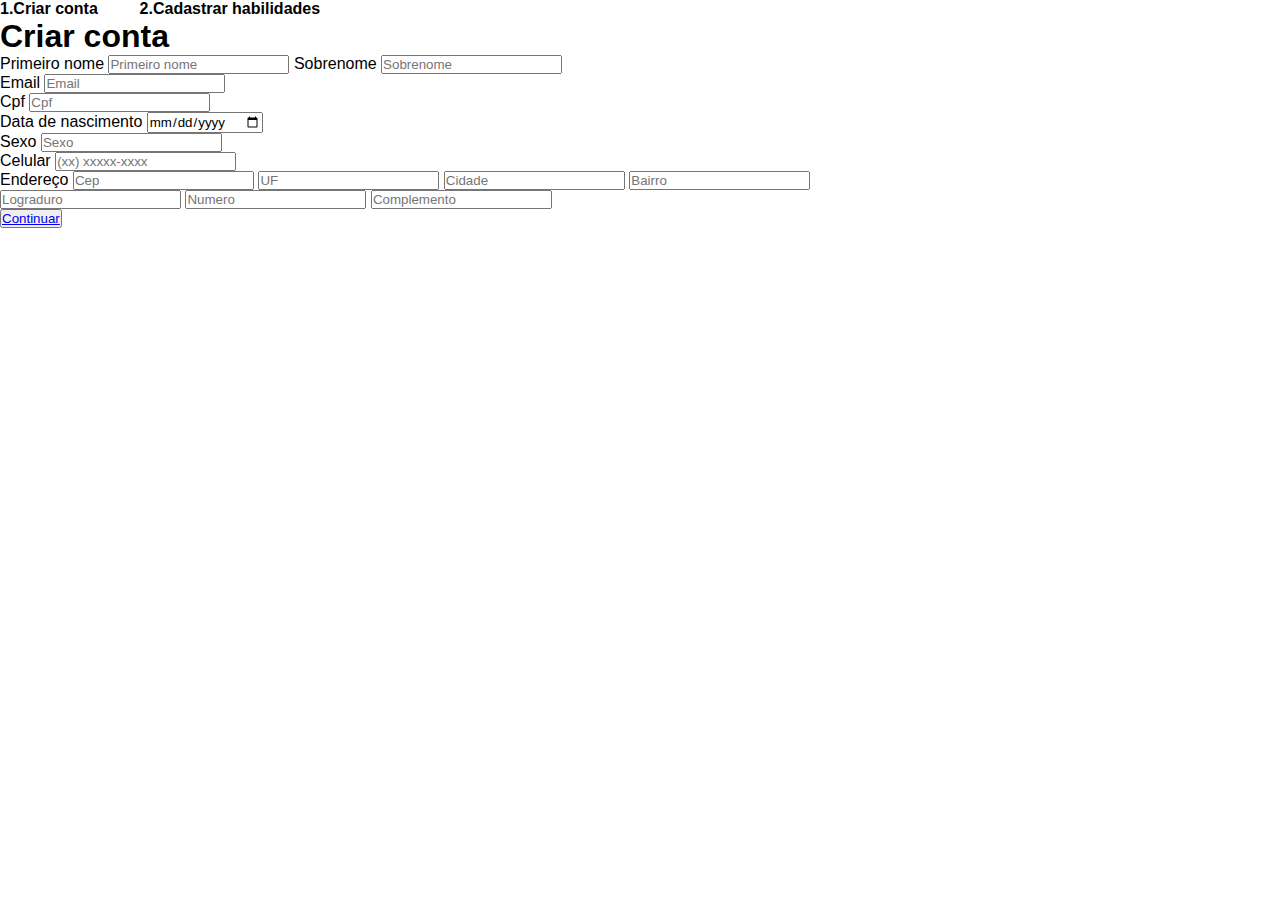
<file: criarConta.html>
<!--Frame 2-->
<!DOCTYPE html>
<html lang="pt-br">

<head>
  <meta charset="UTF-8">
  <meta name="viewport" content="width=device-width, initial-scale=1.0">
  <title>Inscreva-se</title>
  <link rel="stylesheet" href="style.css">
</head>

<body>
  <header>
    <h4>1.Criar conta &ensp; &ensp; &ensp; 2.Cadastrar habilidades</h4>
  </header>
  <div class="form">
    <form action="#">
      <div class="form-header">
        <div class="title">
          <h1>Criar conta</h1>
        </div>
        <div class="input">
          <div class="input-box">
            <label for="firstname">Primeiro nome</label>
            <input id="firstname" type="text" name="firstname" placeholder="Primeiro nome" required>
            <label for="firstname">Sobrenome</label>
            <input id="Sobrenome" type="text" name="Sobrenome" placeholder="Sobrenome" required>
          </div>
          <div class="input-box">
            <label for="email">Email</label>
            <input id="email" type="text" name="email" placeholder="Email" required>
          </div>
          <div class="input-box">
            <label for="Cpf">Cpf</label>
            <input id="Cpf" type="text" name="Cpf" placeholder="Cpf" required>
          </div>
          <div class="input-box">
            <label for="data">Data de nascimento</label>
            <input id="data" type="date" name="data" placeholder="Data" required>
          </div>
          <div class="input-box">
            <label for="sexo">Sexo</label>
            <input id="sexo" type="text" name="sexo" placeholder="Sexo" required>
          </div>
          <div class="input-box">
            <label for="telefone">Celular</label>
            <input id="number" type="number" name="number" placeholder="(xx) xxxxx-xxxx" required>
          </div>
          <div class="input-box">
            <label for="endereço">Endereço</label>
            <input id="endereço" type="number" name="data" placeholder="Cep">
            <input id="endereço" type="text" name="UF" placeholder="UF">
            <input id="cidade" type="text" name="cidade" placeholder="Cidade">
            <input id="Bairro" type="text" name="Bairro" placeholder="Bairro">
            <br>
            <input id="Lograduro" type="text" name="Lograduro" placeholder="Lograduro">
            <input id="Numero" type="number" name="Numero" placeholder="Numero">
            <input id="Complemento" type="text" name="Complemento" placeholder="Complemento">
          </div>
          <div class="continuar-button">
            <!--Colocar link da pagina que o botão entrar vai encaminhar-->
            <button><a href="#" id="criarConta_continuar"
                onclick="window.location.href = 'habilidades.html'">Continuar</a></button>
          </div>
        </div>
    </form>
  </div>

</body>

</html>
</file>
<file: style.css>
* {
  margin: 0;
  padding: 0;
  box-sizing: border-box;
  font-family: Arial, Helvetica, sans-serif;
}


.container-login {
  position: relative;
  width: 100%;
  height: 100vh;
  display: flex;
}

.img-box {
  width: 50%;
  height: 100%;
  background-color: #3772A8;
  padding: 20px;
}

.img-box img {
  width: 100%;
  height: 100%;
}

.content-box {
  display: flex;
  justify-content: center;
  align-items: center;
  width: 50%;
  height: 100%;
}

.content-box .form-box {
  width: 50%;
}

.content-box .form-box .ul {
  display: flex;
  align-items: center;
  justify-content: center;
}

.content-box .form-box .ul li {
  list-style: none;
  width: 60px;
  height: 60px;
  display: flex;
  justify-content: center;
  align-items: center;
  border-radius: 50%;
  margin: 0 7px;
  cursor: pointer;
  transition: 0.3s;
}

.content-box .form-box .ul li:hover {
  background: #e4e4e4;
}

.form-box .ul li img {
  width: 40px;
}

.content-box .form-box h2 {
  color: #32324f;
  font-weight: 600;
  font-size: 2em;
  text-transform: uppercase;
  margin-bottom: 15px;
  text-align: center;
}

.content-box .form-box .input-box {
  margin-bottom: 20px;
}

.content-box .form-box .input-box input {
  width: 100%;
  padding: 10px;
  outline: none;
  font-weight: 400;
  border: none;
  font-size: 17px;
  color: #32324f;
  background-color: #ecf2f7;
  border-radius: 5px;
}

.content-box .form-box .input-box span {
  font-size: 16px;
  margin-bottom: 5px;
  display: inline-block;
  color: #32324f;
  font-weight: 400;
}

.content-box .form-box .input-box input::placeholder {
  color: #a9adb6;
  border-radius: 50px;
}

.content-box .form-box .input-box input[type=submit] {
  background: #3772A8;
  color: #fff;
  outline: none;
  border: none;
  font-weight: 500;
  cursor: pointer;
  font-size: 20px;
  transition: 0.3s;
}

.content-box .form-box .input-box input[type=submit]:hover {
  background: #3772A8;
}

.content-box .form-box .remember {
  margin-bottom: 20px;
  color: #32324f;
  font-weight: 400;
  font-size: 14px;
  cursor: pointer;
  display: flex;
  justify-content: space-between;
}

.content-box .form-box .remember a {
  text-decoration: none;
  color: #3772A8;
}

.content-box .form-box .remember a:hover {
  color: #3286ca;
}

.content-box .form-box .input-box p {
  color: #32324f;
}

.content-box .form-box .input-box p a {
  color: #3772A8;
}

.content-box .form-box .input-box p a:hover {
  color: #3772A8;
}

.content-box .form-box h3 {
  color: #607d8b;
  text-decoration: none;
  margin: 40px 0 15px;
  font-weight: 500;
  text-align: center;
  font-size: 22px;
}

.overlay-image {
  position: absolute;
  top: 0;
  left: 0;
  width: 50%;
  height: 50%;
  background-image: url('logo.png');
  background-repeat: no-repeat;
  background-position: center;
  background-size: contain;


}

input[type="cpf"],
input[type="password"] {
  background-color: #DAE7F2;
  box-shadow: inset 0 0 10px rgba(0, 0, 0, 0.4);
}

@media (max-width:868px) {
  .container-login .img-box {
    display: none;
  }

  .container-login .content-box {
    width: 100%;
  }

  .container-login .content-box .form-box {
    width: 100%;
    padding: 40px;
    background: white;
    margin: 50px;
  }

  .container-login .content-box .form-box h3 {
    margin: 30px 0 10px;
  }
}

@media (max-width:450px) {
  .container-login .content-box .form-box .remember {
    flex-wrap: wrap;
  }

  .container-login .content-box .form-box .remember a {
    margin-top: 20px;
  }

}
/*
.erro {
      color: red;
      display: none;
    }
*/
</file>
